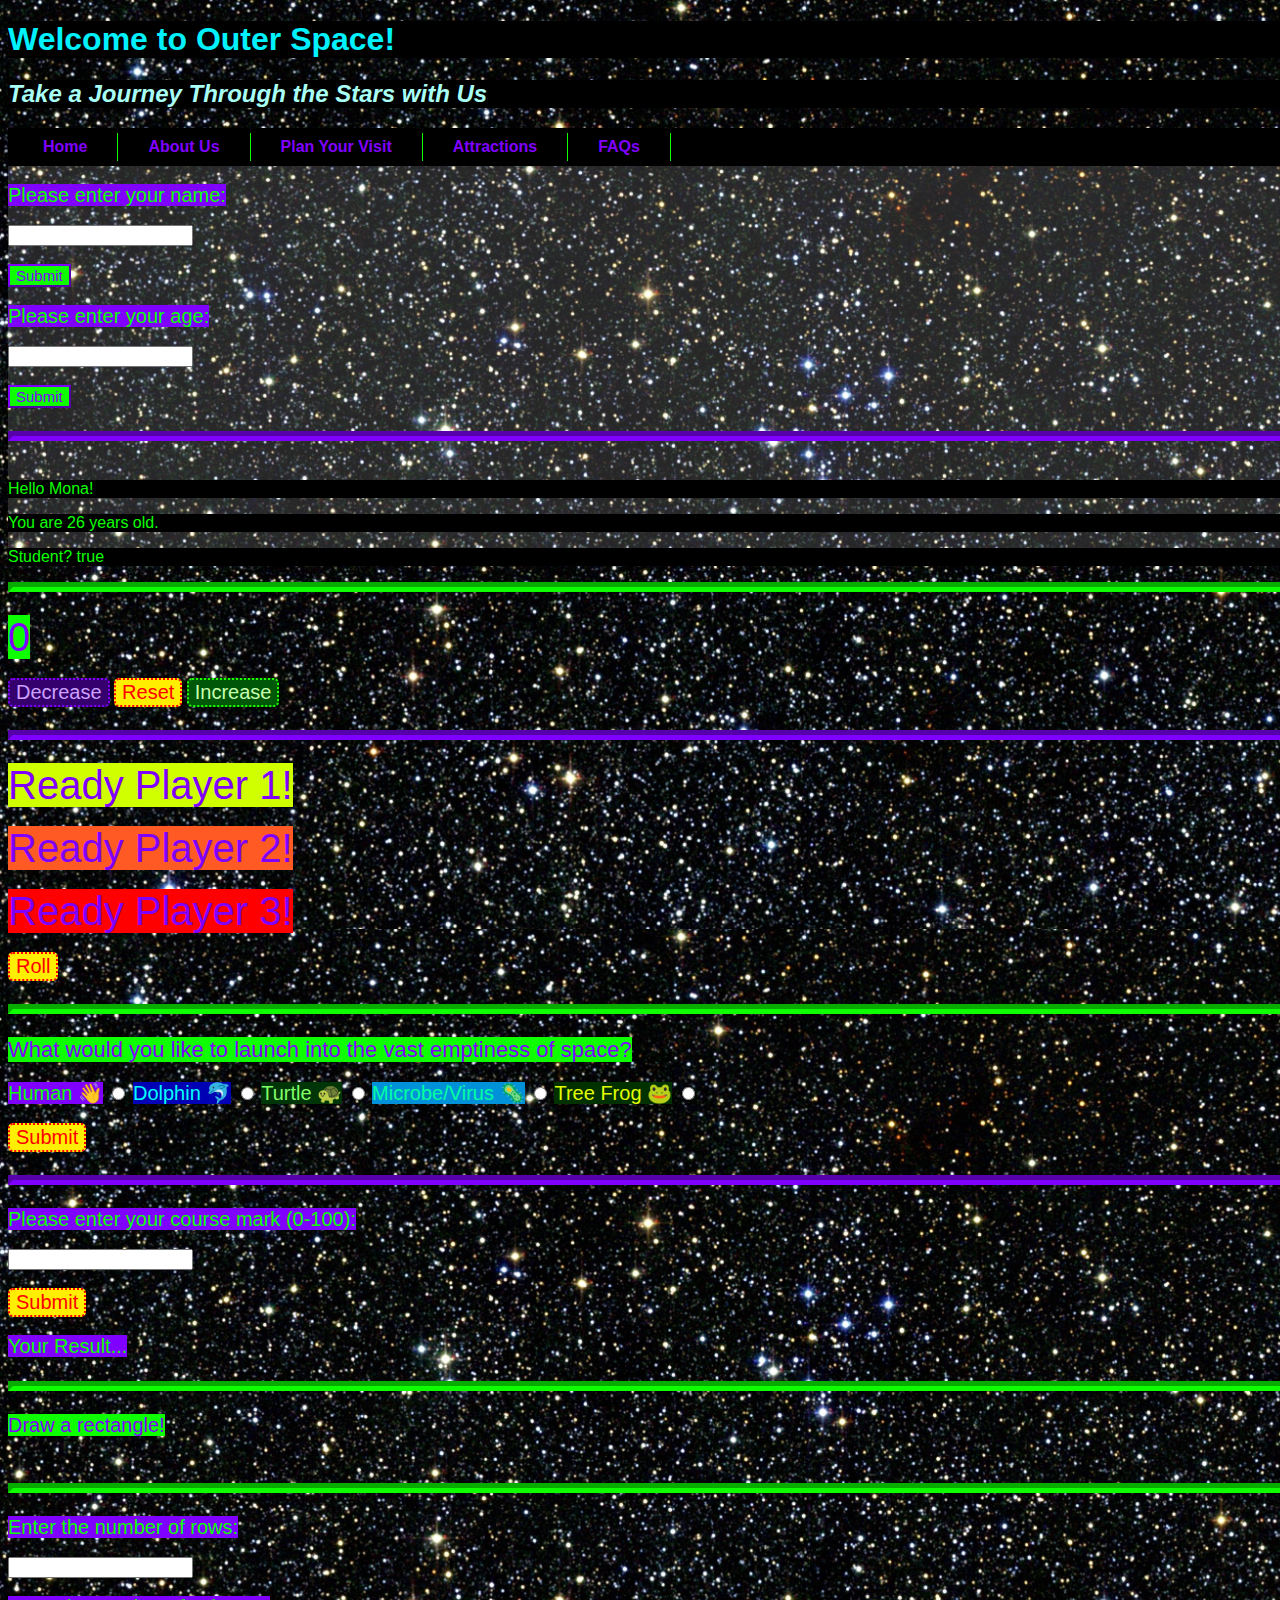
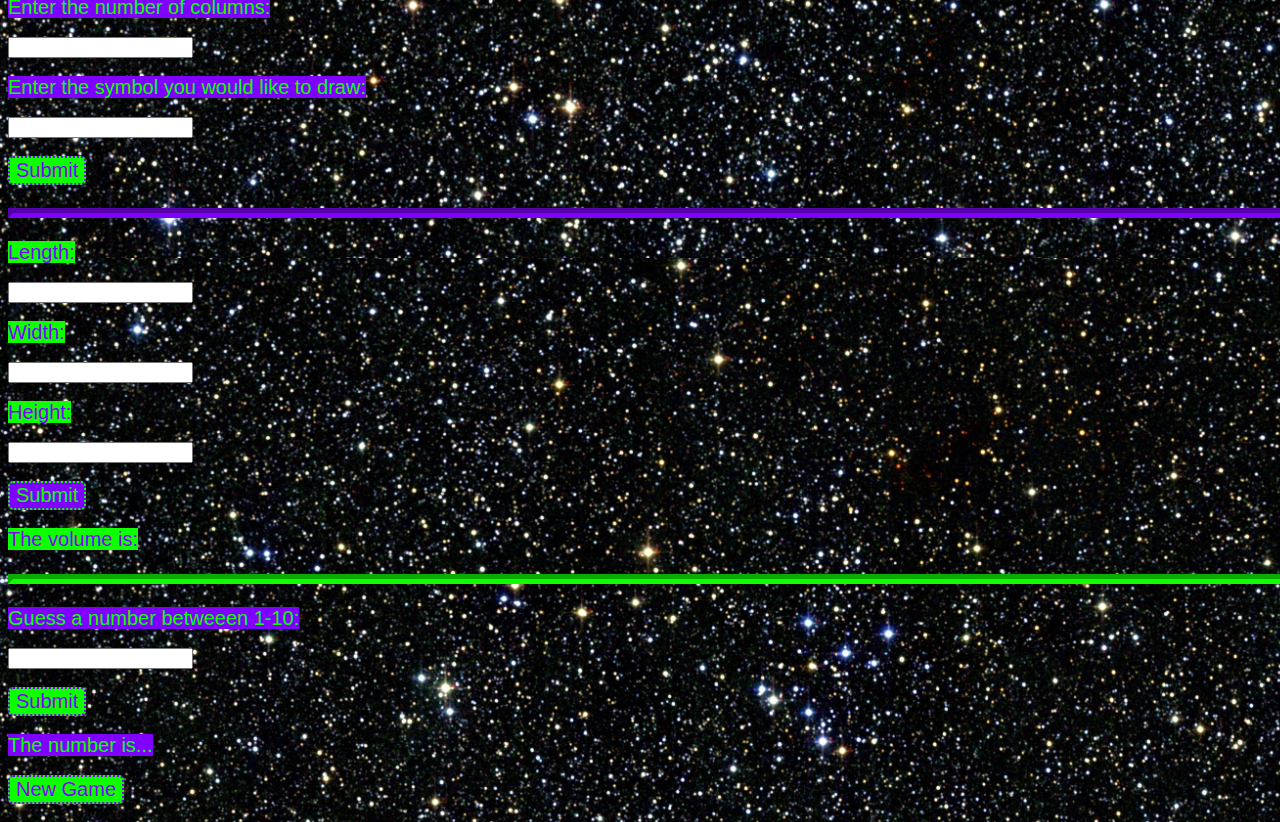
<file: index.html>
<!DOCTYPE html>

<html>

<head>
    <link rel="stylesheet" href="style.css">
</head>

<body>
    <h1>Welcome to Outer Space!</h1>
    <h2>Take a Journey Through the Stars with Us</h2>

    <ul id="navbar">
        <li><a href=index.html>Home</a></li>
        <li><a href=aboutus.html>About Us</a></li>
        <li><a href=index.html>Plan Your Visit</a></li>
        <li><a href=index.html>Attractions</a></li>
        <li><a href=index.html>FAQs</a></li>
    </ul>

    <div id="paragraphs">
        <br>
        <label id="myLabel">Please enter your name:</label><br><br>
        <input type=text id="myText"><br><br>
        <button type="button" id="myButton">Submit</button>
        <br><br>
        <label id="myAgeLabel">Please enter your age:</label><br><br>
        <input type=number id="myAge"><br><br>
        <button type="button" id="myAgeButton">Submit</button><br>
        <br><hr id = "purpleLine"><br>
        <p id="p1">1 Lorem ipsum dolor sit amet consectetur adipisicing elit. Minus sequi quod voluptatem, deserunt
            voluptas officia ratione consequuntur, ea nostrum corporis enim eveniet placeat possimus quae. Ea
            reprehenderit id tempore aperiam!</p>
        <p id="p2">2 Lorem ipsum dolor sit, amet consectetur adipisicing elit. Veniam, quam! Est eaque expedita, itaque
            corporis distinctio ad fugiat iusto delectus corrupti non laboriosam optio tempore! Soluta adipisci sit sint
            nam.</p>
        <p id="p3">3 Lorem ipsum dolor sit, amet consectetur adipisicing elit. Veniam, quam! Est eaque expedita, itaque
            corporis distinctio ad fugiat iusto delectus corrupti non laboriosam optio tempore! Soluta adipisci sit sint
            nam.</p>
    </div>

    <hr id = "greenLine"><br>

    <!-- Counter section -->
    <div id="counter">
        <label id="countLabel">0</label><br><br>
        <button id="decBtn">Decrease</button>
        <button id="resetBtn">Reset</button>
        <button id="incBtn">Increase</button>
    </div>

    <br><hr id = "purpleLine"><br>

    <!-- Random number generator -->
    <label id="dlabel">Ready Player 1!</label><br><br>
    <label id="elabel">Ready Player 2!</label><br><br>
    <label id="flabel">Ready Player 3!</label><br><br>
    <button id="rollBtn">Roll</button><br><br>
    <hr id = "greenLine"><br>

    <!-- Checked property for checked boxes and radio buttons -->
    <span id="creatureQuestion"><label id="creatureType">What would you like to launch into the vast emptiness of
            space?</label></span><br><br>

    <span id="humanLabel"><label for="humanCB">Human &#x1f44b</label></span>
    <input type="radio" name="creature" id="humanCB">

    <span id="dolphinLabel"><label for="dolphinCB">Dolphin &#128044</label></span>
    <input type="radio" name="creature" id="dolphinCB">

    <span id="turtleLabel"><label for="turtleCB">Turtle &#128034</label></span>
    <input type="radio" name="creature" id="turtleCB">

    <span id="virusLabel"><label for="virusCB">Microbe/Virus &#129440</label></span>
    <input type="radio" name="creature" id="virusCB">

    <span id="frogLabel"><label for="frogCB">Tree Frog &#128056</label></span>
    <input type="radio" name="creature" id="frogCB">

    <br><br>

    <button id="creatureSubmit">Submit</button>

    <br><br>
    
    <!-- Enter course mark in numbers and recieve letter grade -->
    <hr id = "purpleLine"><br>
    <label id="myLabel">Please enter your course mark (0-100):</label><br><br>
    <input type=number id="myMark"><br><br>
    <button type="button" id="markSubmit">Submit</button><br><br>
    <label id="myResult">Your Result...</label><br><br>
    <hr id = "greenLine"><br>

    <label id="myRectangleLabel">Draw a rectangle!</label><br><br>
    <label id="myRectangle"></label>
    <br><hr id = "greenLine"><br>

    <!-- Allows user to put in the number of rows, columns, and a symbol then makes a rectangle -->
    <label id="rowsLabel">Enter the number of rows:</label><br><br>
    <input type=number id="numRows"><br><br>
    <label id="colsLabel">Enter the number of columns:</label><br><br>
    <input type=number id="numCols"><br><br>
    <label id="symbolLabel">Enter the symbol you would like to draw:</label><br><br>
    <input type=text id="symbol"><br><br>
    <button type="button" id="rectangleSubmit">Submit</button><br><br>
    <hr id = "purpleLine"><br>

    <!-- Allows user to input length, width, and height, returns volume -->
    <label id="lenLabel">Length:</label><br><br>
    <input type=number id="lenValue"><br><br>
    <label id="widthLabel">Width:</label><br><br>
    <input type=number id="widthValue"><br><br>
    <label id="heightLabel">Height:</label><br><br>
    <input type=number id="heightValue"><br><br> 
    <button type="button" id="volumeSubmit">Submit</button><br><br>
    <label id="volumeLabel">The volume is:</label><br><br>
    <hr id = "greenLine"><br>

    <!-- Number guessing game -->
    <label id="guessLabel">Guess a number betweeen 1-10:</label><br><br>
    <input type=number id="guessValue"><br><br>
    <button id="guessSubmit">Submit</button><br><br>
    <label id="compGuess">The number is...</label><br><br>
    <button id="guessReset">New Game</button><br><br>

    <script src="index.js"></script>

</body>

</html>
</file>
<file: style.css>
body {
    width: 100vw;
    height: 100vh;
    background-image: url("space.jpg");
    background-size: cover;
    font-family: 'Gill Sans', 'Gill Sans MT', Calibri, 'Trebuchet MS', sans-serif;
}

h1 {
    color: rgb(0, 242, 255);
    background-color: black;
}

h2 {
    color: rgb(169, 255, 246);
    font-style: oblique;
    background-color: black;
}

#navbar {
    list-style-type: none;
    background-color: black;
    margin: auto;
    padding: 20px;
    display: flex;
    display: block;
    padding: 5px;
    color: rgb(169, 255, 246);
    overflow: hidden;
}

li {
    float: left;
    /* margin-right:50px;
    margin-left:0px; */
    padding-right: 25px;
    padding-left: 25px;
    /* background: rgb(169, 245, 255); */
    border-right: 1px solid rgb(13, 255, 0);
}

a {
    display: block;
    padding: 5px;
    /* background: rgb(169, 245, 255); */
    text-decoration: none;
    color: rgb(128, 0, 255);
    font-weight: bold;
}

li a:hover {
    /* background-color: rgb(0, 5, 39); */
    color: rgb(13, 255, 0);
}

p {
    color: rgb(13, 255, 0);
    background-color: black;
}

#paragraphs {
    background: rgba(255, 255, 255, 0.15);
}

#myButton {
    background-color: rgb(13, 255, 0);
    color: rgb(128, 0, 255);
    border-color: rgb(128, 0, 255);
    font-size: 15px;
}

#myLabel {
    color: rgb(13, 255, 0);
    background-color: rgb(128, 0, 255);
    font-size: 20px;
}

#myAgeLabel {
    color: rgb(13, 255, 0);
    background-color: rgb(128, 0, 255);
    font-size: 20px;
}

#myAgeButton {
    background-color: rgb(13, 255, 0);
    color: rgb(128, 0, 255);
    border-color: rgb(128, 0, 255);
    font-size: 15px;
}

#countLabel {
    color: rgb(128, 0, 255);
    background-color: rgb(13, 255, 0);
    font-size: 40px;
}

#decBtn {
    color: rgb(205, 161, 255);
    background-color: rgb(53, 0, 109);
    border-style: dotted;
    border-radius: 5px;
    border-color: rgb(128, 0, 255);
    font-size: 20px;
}

#resetBtn {
    color: rgb(255, 0, 0);
    background-color: rgb(255, 238, 0);
    border-style: dotted;
    border-radius: 5px;
    border-color: red;
    font-size: 20px;
}

#incBtn {
    color: rgb(200, 255, 175);
    background-color: rgb(0, 87, 7);
    border-style: dotted;
    border-radius: 5px;
    border-color: rgb(34, 255, 0);
    font-size: 20px;
}

#dlabel {
    color: rgb(128, 0, 255);
    background-color: rgb(208, 255, 0);
    font-size: 40px;
}

#elabel {
    color: rgb(128, 0, 255);
    background-color: rgb(255, 90, 35);
    font-size: 40px;
}

#flabel {
    color: rgb(128, 0, 255);
    background-color: rgb(255, 0, 0);
    font-size: 40px;
}

#rollBtn {
    color: rgb(255, 0, 0);
    background-color: rgb(255, 238, 0);
    border-style: dotted;
    border-radius: 5px;
    border-color: red;
    font-size: 20px;
}

#creatureQuestion {
    color: rgb(128, 0, 255);
    background-color: rgb(13, 255, 0);
    font-size: 22px;
}

#humanLabel {
    color: rgb(13, 255, 0);
    background-color: rgb(128, 0, 255);
    font-size: 20px;
}

#dolphinLabel {
    color: rgb(0, 255, 251);
    background-color: rgb(0, 0, 180);
    font-size: 20px;
}

#lizardLabel {
    color: rgb(0, 255, 251);
    background-color: rgb(144, 180, 0);
    font-size: 20px;
}

#turtleLabel {
    color: rgb(129, 255, 104);
    background-color: rgb(0, 53, 8);
    font-size: 20px;
}

#virusLabel {
    color: rgb(0, 255, 162);
    background-color: rgb(0, 145, 217);
    font-size: 20px;
}

#frogLabel {
    color: rgb(225, 255, 0);
    background-color: rgb(2, 49, 0);
    font-size: 20px;
}

#creatureSubmit {
    color: rgb(255, 0, 0);
    background-color: rgb(255, 238, 0);
    border-style: dotted;
    border-radius: 5px;
    border-color: red;
    font-size: 20px;
}

#markSubmit {
    color: rgb(255, 0, 0);
    background-color: rgb(255, 238, 0);
    border-style: dotted;
    border-radius: 5px;
    border-color: red;
    font-size: 20px;
}

#myResult {
    color: rgb(13, 255, 0);
    background-color: rgb(128, 0, 255);
    font-size: 20px;
}

#myRectangleLabel {
    color: rgb(128, 0, 255);
    background-color: rgb(13, 255, 0);
    font-size: 20px;
}

#myRectangle {
    color: rgb(13, 255, 0);
    background-color: rgb(128, 0, 255);
    font-size: 20px;
    font-weight: bold;
}

#rowsLabel {
    color: rgb(13, 255, 0);
    background-color: rgb(128, 0, 255);
    font-size: 20px;
}

#colsLabel {
    color: rgb(13, 255, 0);
    background-color: rgb(128, 0, 255);
    font-size: 20px;
}

#symbolLabel {
    color: rgb(13, 255, 0);
    background-color: rgb(128, 0, 255);
    font-size: 20px;
}

#rectangleSubmit {
    color: rgb(128, 0, 255);
    background-color: rgb(13, 255, 0);
    border-style: dotted;
    border-radius: 5px;
    border-color: rgb(128, 0, 255);
    font-size: 20px;
}

#lenLabel {
    color: rgb(128, 0, 255);
    background-color: rgb(13, 255, 0);
    font-size: 20px;
}

#widthLabel {
    color: rgb(128, 0, 255);
    background-color: rgb(13, 255, 0);
    font-size: 20px;
}

#heightLabel {
    color: rgb(128, 0, 255);
    background-color: rgb(13, 255, 0);
    font-size: 20px;
}

#volumeSubmit {
    color: rgb(13, 255, 0);
    background-color: rgb(128, 0, 255);
    border-style: dotted;
    border-radius: 5px;
    border-color: rgb(13, 255, 0);
    font-size: 20px;
}

#purpleLine {
    border-width: 5px;
    margin-top: 5px;
    margin-bottom: 5px;
    border-color: rgb(128, 0, 255);
}

#greenLine {
    border-width: 5px;
    margin-top: 5px;
    margin-bottom: 5px;
    border-color: rgb(13, 255, 0);
}

#volumeLabel{
    color: rgb(128, 0, 255);
    background-color: rgb(13, 255, 0);
    font-size: 20px;
}

#guessLabel{
    color: rgb(13, 255, 0);
    background-color: rgb(128, 0, 255);
    font-size: 20px;
}

#compGuess{
    color: rgb(13, 255, 0);
    background-color: rgb(128, 0, 255);
    font-size: 20px;
}

#guessSubmit {
    color: rgb(128, 0, 255);
    background-color: rgb(13, 255, 0);
    border-style: dotted;
    border-radius: 5px;
    border-color: rgb(128, 0, 255);
    font-size: 20px;
}

#guessReset {
    color: rgb(128, 0, 255);
    background-color: rgb(13, 255, 0);
    border-style: dotted;
    border-radius: 5px;
    border-color: rgb(128, 0, 255);
    font-size: 20px;
}

#guessSubmit:disabled,
#guessSubmit[disabled] {
    background-color: rgb(162, 255, 157);
    color: rgb(243, 255, 136);
    border-style: dotted;
    border-radius: 5px;
    border-color: rgb(243, 255, 136);
    opacity: 1;
}

/* #guessReset {
    color: rgb(13, 255, 0);
    background-color: rgb(128, 0, 255);
    border-style: dotted;
    border-radius: 5px;
    border-color: rgb(13, 255, 0);
    font-size: 20px;
} */
</file>
